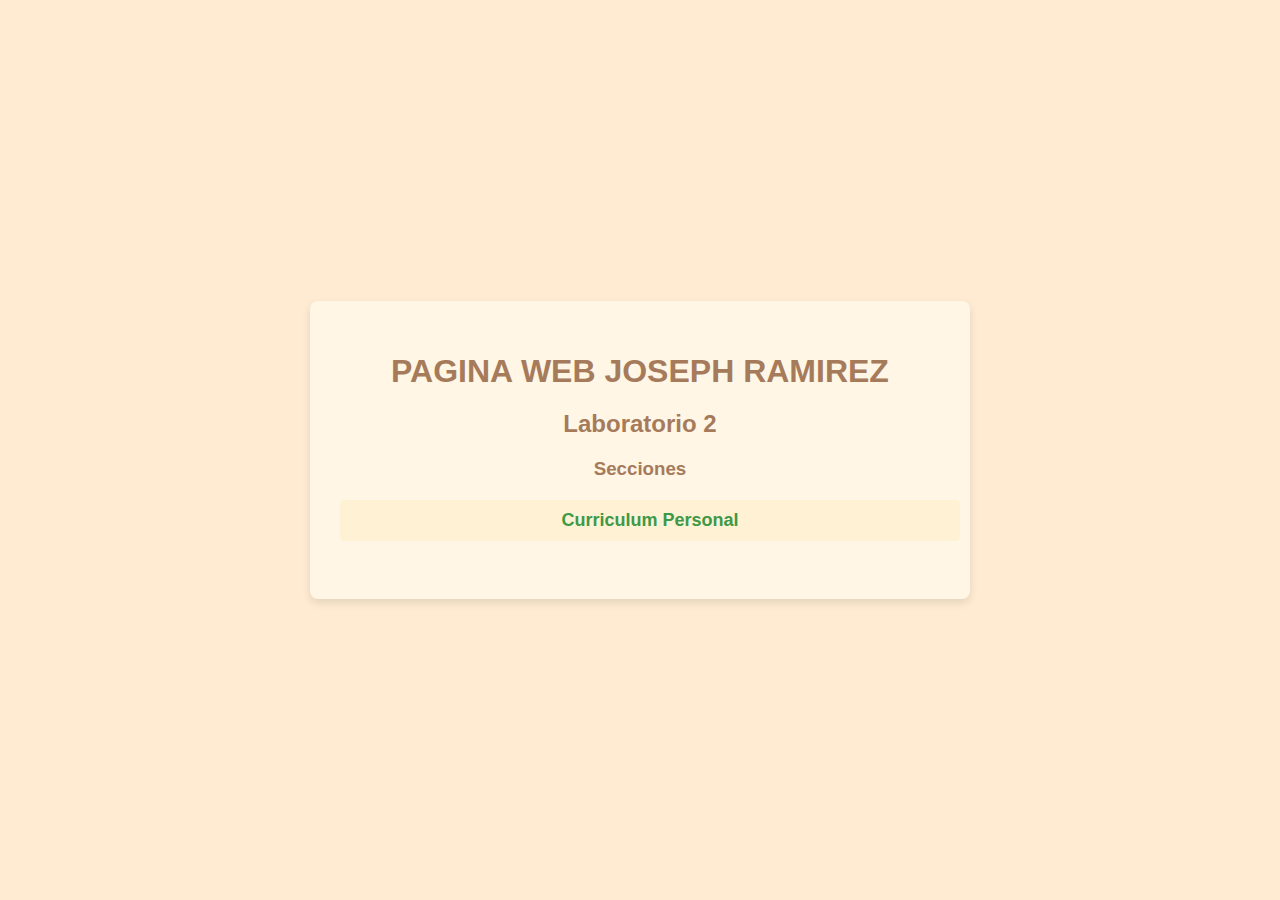
<file: Index.html>
<!DOCTYPE html>
<html>
  <head>
    <link rel="stylesheet" type="text/css" href="colores.css" />
    <title>Laboratorio 2</title>
  </head>
  <body>
    <div class="container">
      <h1>PAGINA WEB JOSEPH RAMIREZ</h1>
      <h2>Laboratorio 2</h2>
      <h3>Secciones</h3>
      <ul>
        <center>
          <li><a href="CV.html">Curriculum Personal</a></li>
        </center>
      </ul>
    </div>
  </body>
</html>
</file>
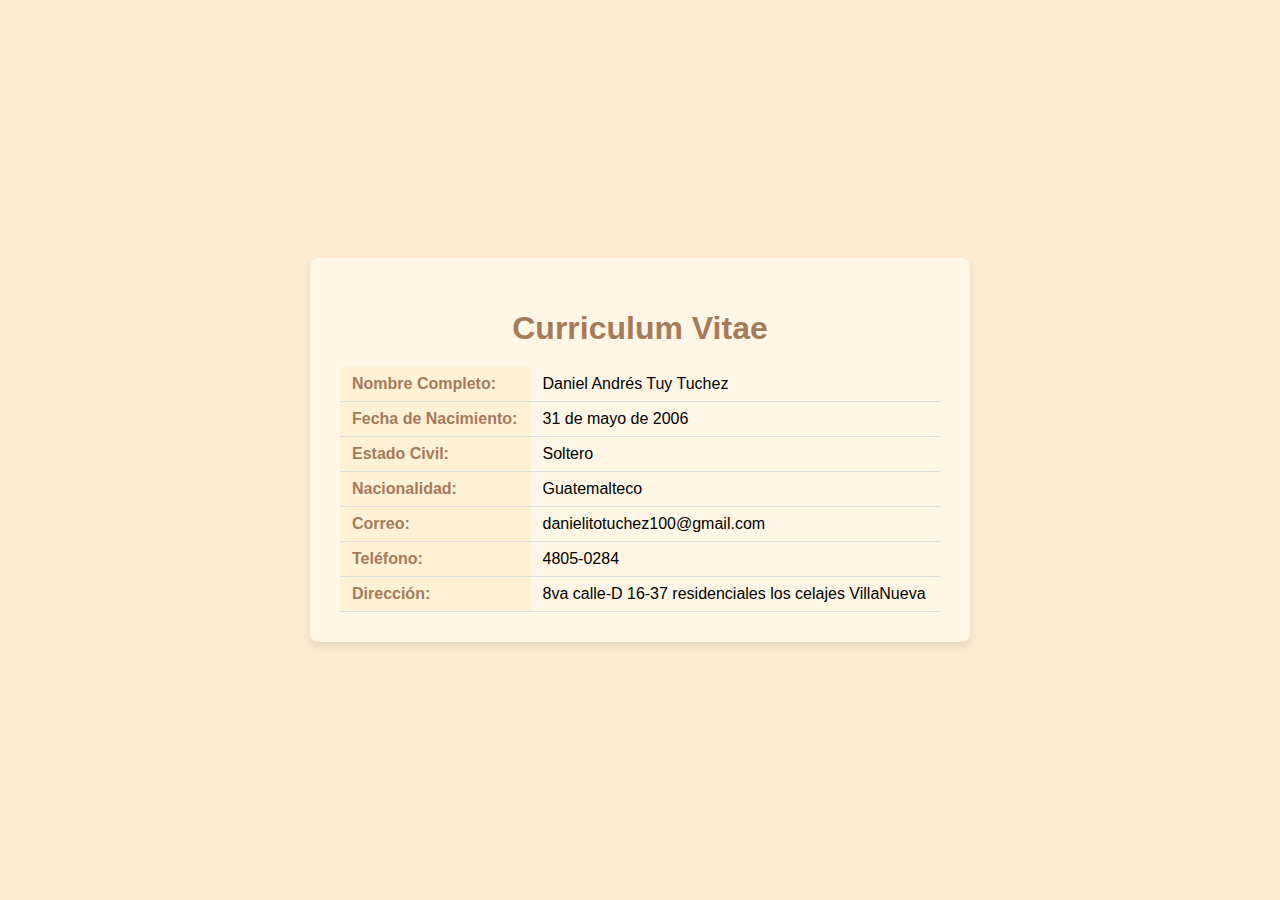
<file: Curriculum.html>
<!DOCTYPE html>
<html lang="es">
<head>
    <meta charset="UTF-8">
    <meta name="viewport" content="width=device-width, initial-scale=1.0">
    <title>DANIEL ANDRES TUY TUCHEZ - Curriculum Vitae</title>
    <link rel="stylesheet" type="text/css" href="CV_Daniel.css">
</head>
<body>
    <div class="container">
        <header>
            <h1>Curriculum Vitae</h1>
        </header>
        <section class="main-info">
            <table>
                <tr>
                    <th>Nombre Completo:</th>
                    <td>Daniel Andrés Tuy Tuchez</td>
                </tr>
                <tr>
                    <th>Fecha de Nacimiento:</th>
                    <td>31 de mayo de 2006</td>
                </tr>
                <tr>
                    <th>Estado Civil:</th>
                    <td>Soltero</td>
                </tr>
                <tr>
                    <th>Nacionalidad:</th>
                    <td>Guatemalteco</td>
                </tr>
                <tr>
                    <th>Correo:</th>
                    <td>danielitotuchez100@gmail.com</td>
                </tr>
                <tr>
                    <th>Teléfono:</th>
                    <td>4805-0284</td>
                </tr>
                <tr>
                    <th>Dirección:</th>
                    <td>8va calle-D 16-37 residenciales los celajes VillaNueva</td>
                </tr>
            </table>
        </section>
    </div>
</body>
</html>
</file>
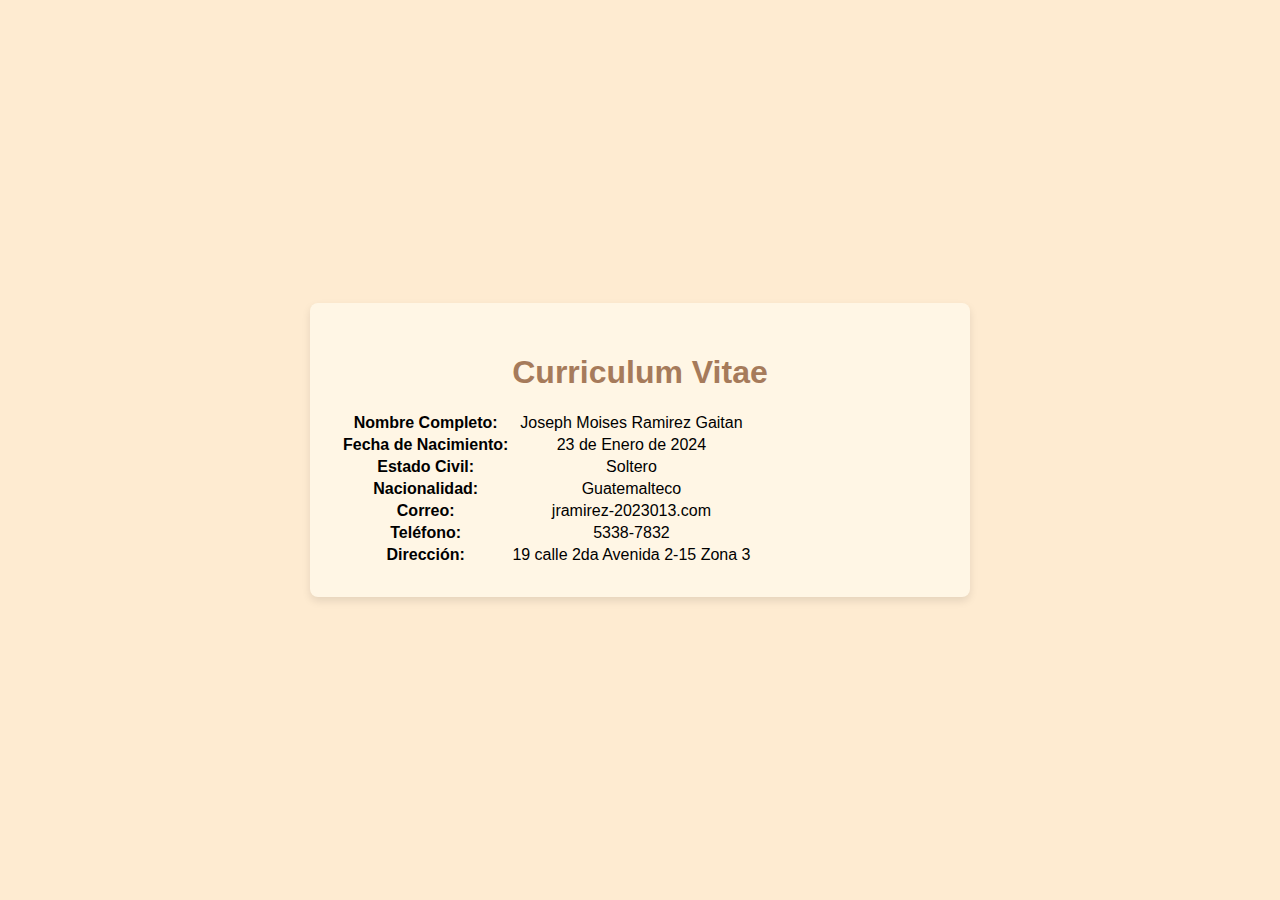
<file: CV.html>
<!DOCTYPE html>
<html lang="es">
  <head>
    <meta charset="UTF-8" />
    <meta name="viewport" content="width=device-width, initial-scale=1.0" />
    <title>Joseph Ramirez - Curriculum Vitae</title>
    <link rel="shortcut icon" href="favicon.png" />
    <link rel="stylesheet" type="text/css" href="CVJoseph.css" />
  </head>
  <body>
    <div class="container">
      <header>
        <h1>Curriculum Vitae</h1>
      </header>
      <section class="main-info">
        <table>
          <tr>
            <th>Nombre Completo:</th>
            <td>Joseph Moises Ramirez Gaitan</td>
          </tr>
          <tr>
            <th>Fecha de Nacimiento:</th>
            <td>23 de Enero de 2024</td>
          </tr>
          <tr>
            <th>Estado Civil:</th>
            <td>Soltero</td>
          </tr>
          <tr>
            <th>Nacionalidad:</th>
            <td>Guatemalteco</td>
          </tr>
          <tr>
            <th>Correo:</th>
            <td>jramirez-2023013.com</td>
          </tr>
          <tr>
            <th>Teléfono:</th>
            <td>5338-7832</td>
          </tr>
          <tr>
            <th>Dirección:</th>
            <td>19 calle 2da Avenida 2-15 Zona 3</td>
          </tr>
        </table>
      </section>
    </div>
  </body>
</html>
</file>
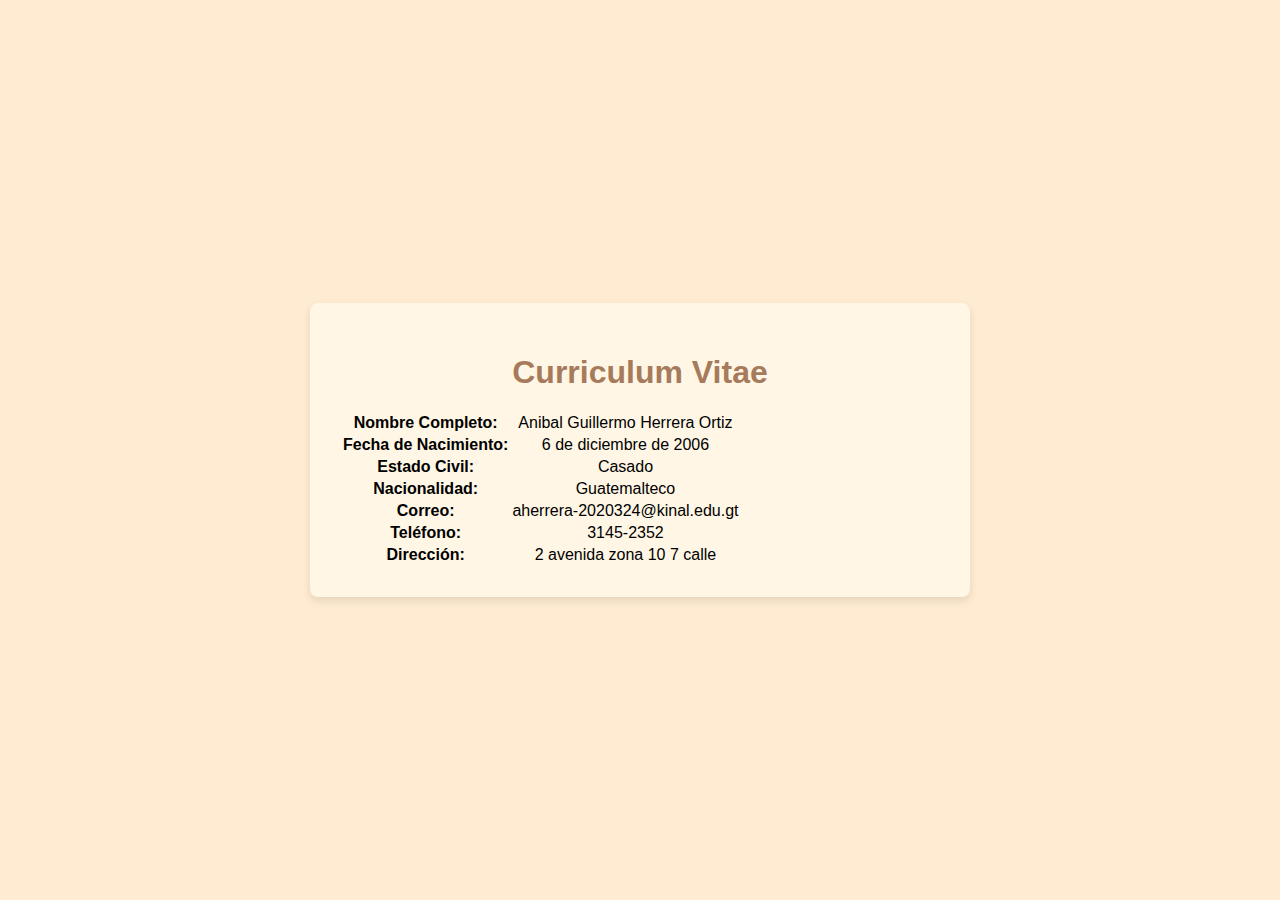
<file: CV_herrera.html>
<!DOCTYPE html>
<html lang="es">
<head>
<meta charset="UTF-8">
<meta name="viewport" content="width=device-width, initial-scale=1.0">
<title>Anibal Herrera - Curriculum Vitae</title>
<link rel="shortcut icon" href="favicon.png">
<link rel="stylesheet" type="text/css" href="CVHerrera.css">
</head>
<body>
<div class="container">
<header>
<h1>Curriculum Vitae</h1>
</header>
<section class="main-info">
<table>
<tr>
<th>Nombre Completo:</th>
<td>Anibal Guillermo Herrera Ortiz</td>
</tr>
<tr>
<th>Fecha de Nacimiento:</th>
<td>6 de diciembre de 2006</td>
</tr>
<tr>
<th>Estado Civil:</th>
<td>Casado</td>
</tr>
<tr>
<th>Nacionalidad:</th>
<td>Guatemalteco</td>
</tr>
<tr>
<th>Correo:</th>
<td>aherrera-2020324@kinal.edu.gt</td>
</tr>
<tr>
<th>Teléfono:</th>
<td>3145-2352</td>
</tr>
<tr>
<th>Dirección:</th>
<td>2 avenida zona 10 7 calle </td>
</tr>
</table>
</section>
</div>
</body>
</html>
</file>
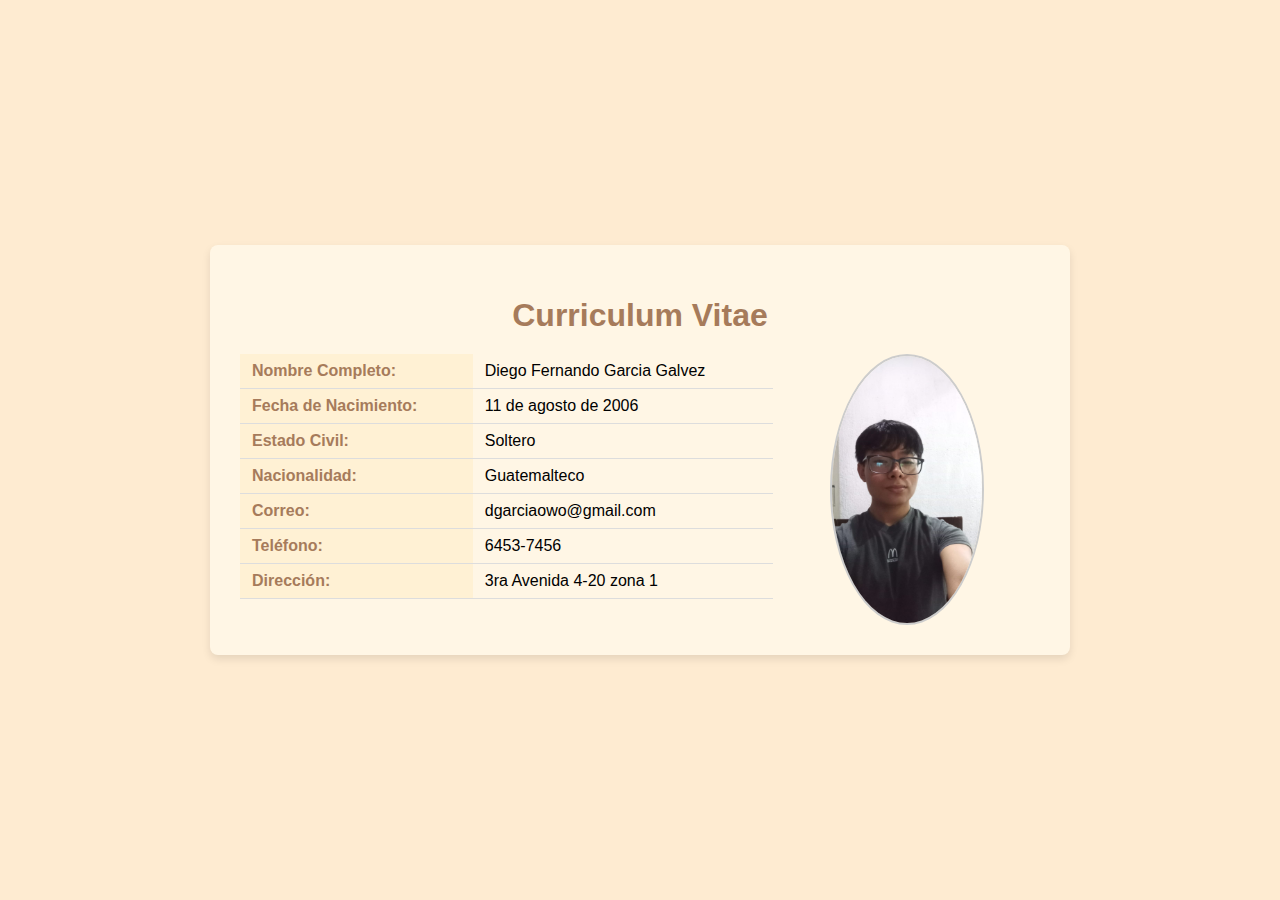
<file: CVDiego.html>
<!DOCTYPE html>
<html lang="es">
<head>
    <meta charset="UTF-8">
	<meta name="viewport" content="width=device-width, initial-scale=1.0">
    <title>Laboratorio Kinal</title>
    <link rel="shortcut icon" href="favicon.png">
    <meta name="viewport" content="width=device-width, initial-scale=1.0">
    <title>DIEGO FERNANDO GARCIA GALVEZ - Curriculum Vitae</title>
    <link rel="stylesheet" type="text/css" href="CVDiego.css">
</head>
<body>
    <div class="container">
        <header>
            <h1>Curriculum Vitae</h1>
        </header>
        <div class="content">
            <section class="main-info">
                <table>
                    <tr>
                        <th>Nombre Completo:</th>
                        <td>Diego Fernando Garcia Galvez</td>
                    </tr>
                    <tr>
                        <th>Fecha de Nacimiento:</th>
                        <td>11 de agosto de 2006</td>
                    </tr>
                    <tr>
                        <th>Estado Civil:</th>
                        <td>Soltero</td>
                    </tr>
                    <tr>
                        <th>Nacionalidad:</th>
                        <td>Guatemalteco</td>
                    </tr>
                    <tr>
                        <th>Correo:</th>
                        <td>dgarciaowo@gmail.com</td>
                    </tr>
                    <tr>
                        <th>Teléfono:</th>
                        <td>6453-7456</td>
                    </tr>
                    <tr>
                        <th>Dirección:</th>
                        <td>3ra Avenida 4-20 zona 1</td>
                    </tr>
                </table>
            </section>
            <aside class="photo">
                <img src="FotoCV.jpeg" alt="Foto de Diego Fernando Garcia Galvez" class="cv-photo">
            </aside>
        </div>
    </div>
</body>
</html>
</file>
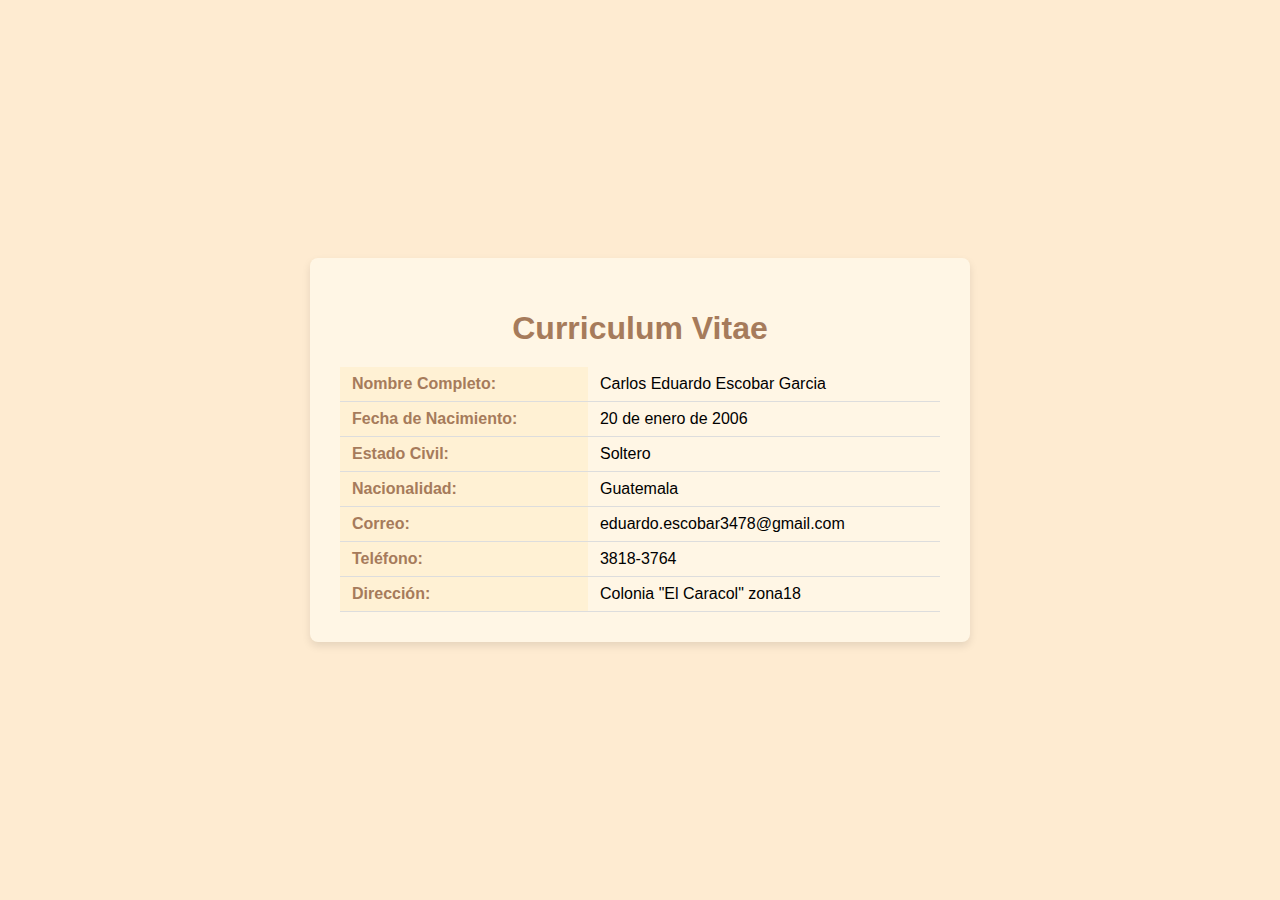
<file: CVEscobar.html>
<!DOCTYPE html>
<html lang="es">
<head>
    <meta charset="UTF-8">
    <meta name="viewport" content="width=device-width, initial-scale=1.0">
    <title>CARLOS EDUARDO ESCOBAR GARCIA - Curriculum Vitae</title>
    <link rel="stylesheet" type="text/css" href="EstilosCV.css">
</head>
<body>
    <div class="container">
        <header>
            <h1>Curriculum Vitae</h1>
        </header>
        <section class="main-info">
            <table>
                <tr>
                    <th>Nombre Completo:</th>
                    <td>Carlos Eduardo Escobar Garcia</td>
                </tr>
                <tr>
                    <th>Fecha de Nacimiento:</th>
                    <td>20 de enero de 2006</td>
                </tr>
                <tr>
                    <th>Estado Civil:</th>
                    <td>Soltero</td>
                </tr>
                <tr>
                    <th>Nacionalidad:</th>
                    <td>Guatemala</td>
                </tr>
                <tr>
                    <th>Correo:</th>
                    <td>eduardo.escobar3478@gmail.com</td>
                </tr>
                <tr>
                    <th>Teléfono:</th>
                    <td>3818-3764</td>
                </tr>
                <tr>
                    <th>Dirección:</th>
                    <td>Colonia "El Caracol" zona18</td>
                </tr>
            </table>
        </section>
    </div>
</body>
</html>
</file>
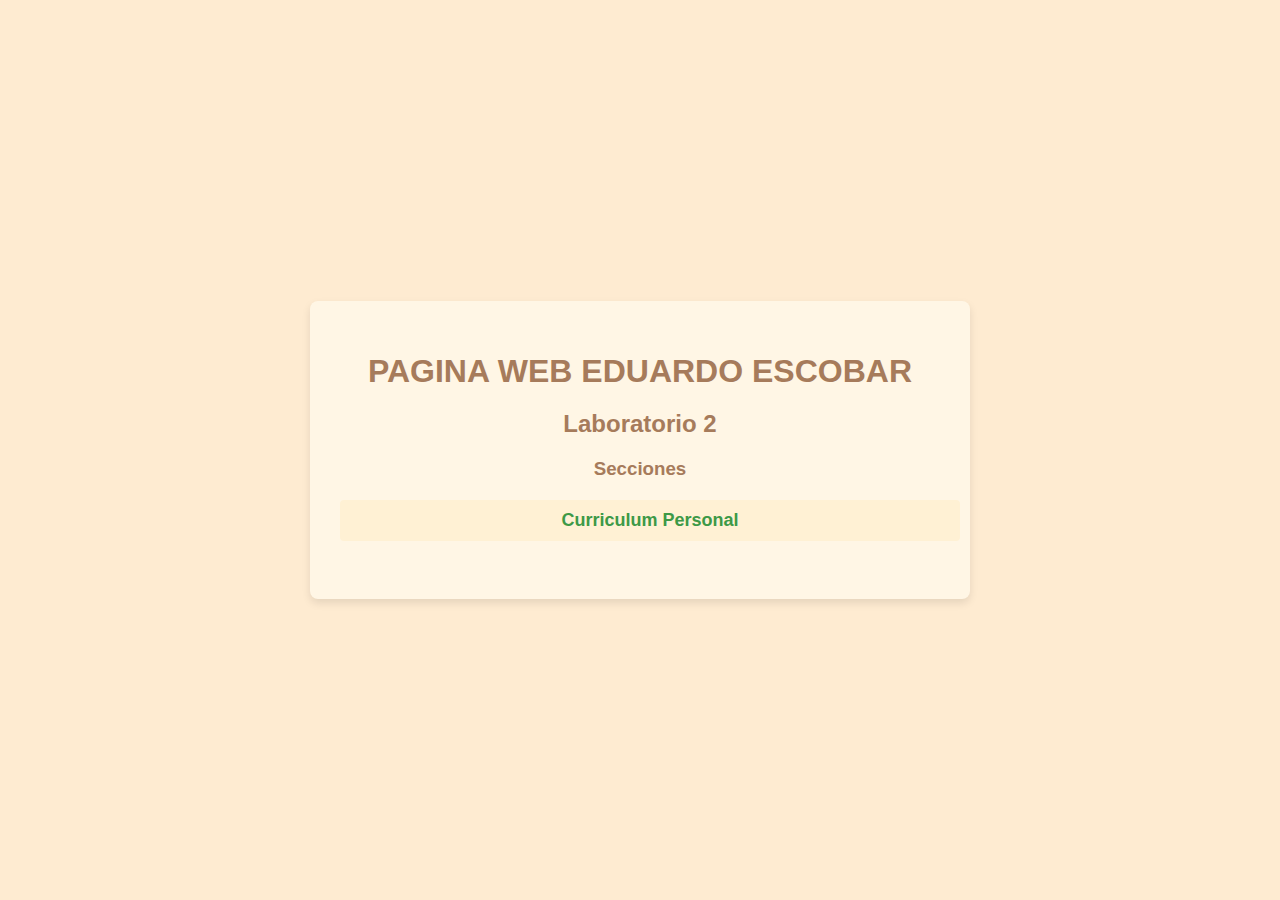
<file: INDEX_Carlos.html>
<!DOCTYPE html>
    <html>
    <head>
        <link rel="stylesheet" type="text/css" href="Estilos.css">
        <title>Laboratorio 2</title>
    </head>
    <body>
        <div class="container">
            <h1>PAGINA WEB EDUARDO ESCOBAR</h1>
            <h2>Laboratorio 2</h2>
            <h3>Secciones</h3>
            <ul>
                <li><a href="CVEscobar.html">Curriculum Personal</a></li>
            </ul>
        </div>
    </body>
    </html>
</file>
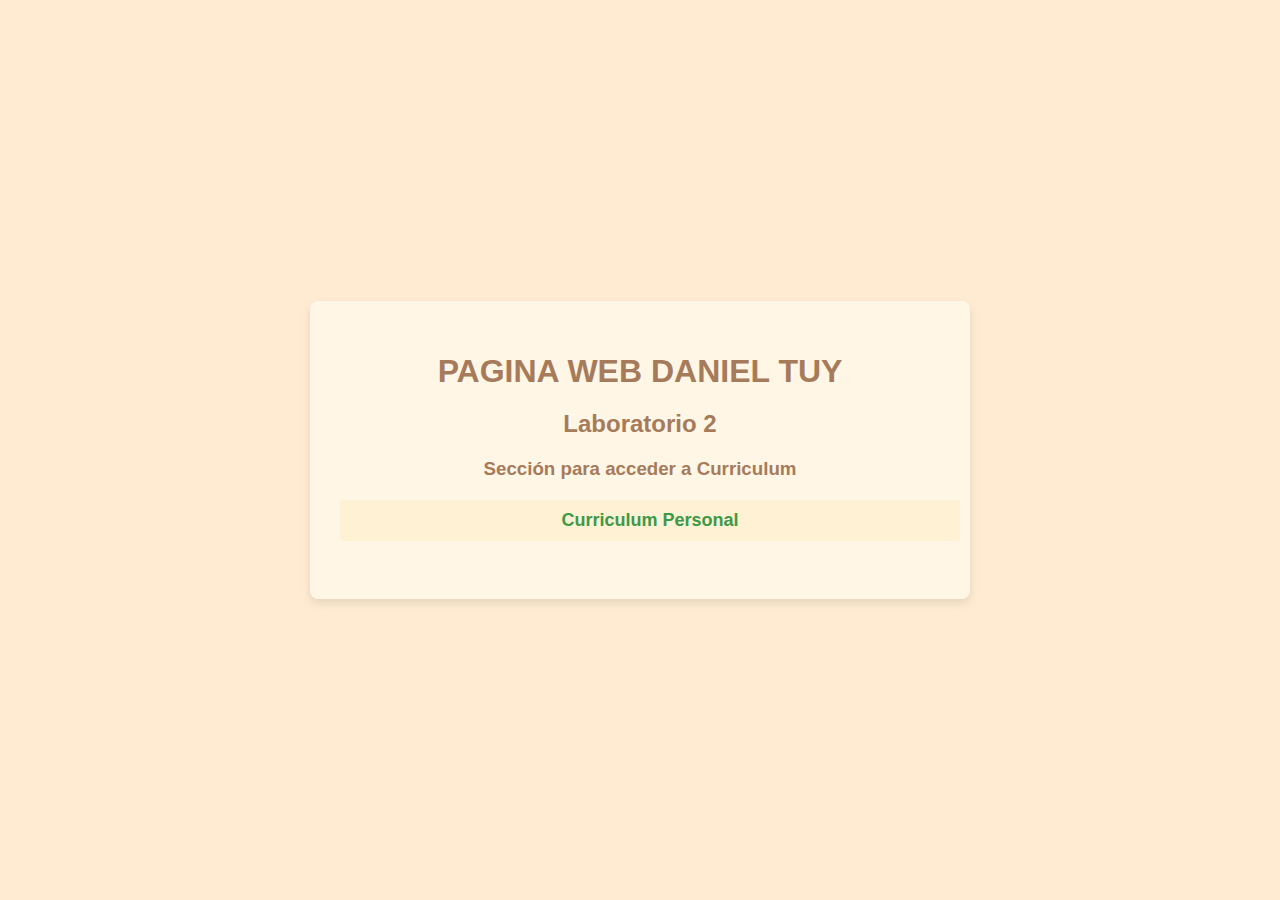
<file: INDEX_Daniel.html>
<!DOCTYPE html>
    <html>
    <head>
        <link rel="stylesheet" type="text/css" href="colores.css">
        <title>Laboratorio 2</title>
    </head>
    <body>
        <div class="container">
            <h1>PAGINA WEB DANIEL TUY</h1>
            <h2>Laboratorio 2</h2>
            <h3>Sección para acceder a Curriculum</h3>
            <ul>
                <li><a href="Curriculum.html">Curriculum Personal</a></li>
            </ul>
        </div>
    </body>
    </html>
</file>
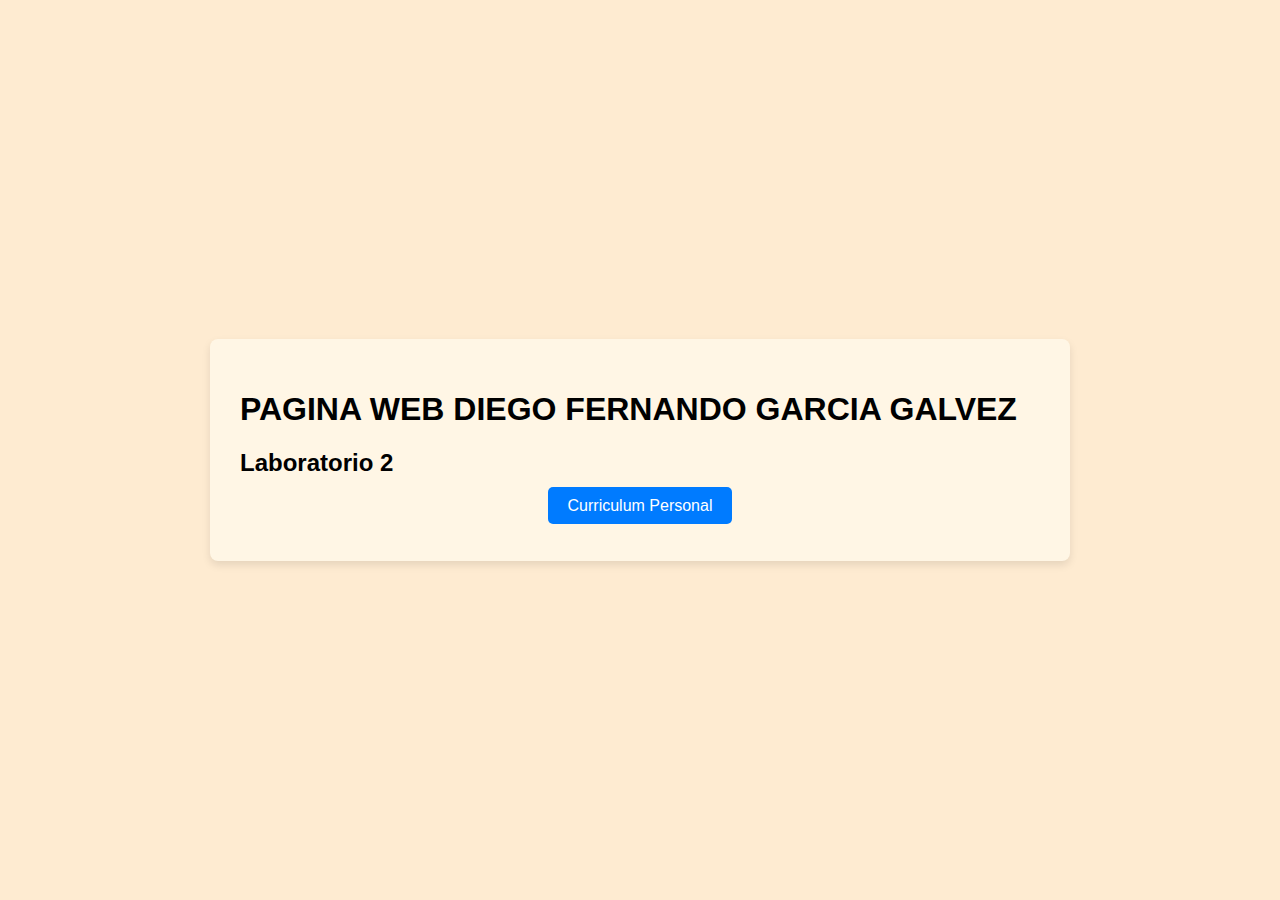
<file: Index_Diego.html>
<!DOCTYPE html>
<html>
<head>
	<meta name="viewport" content="width=device-width, initial-scale=1.0">
    <title>Laboratorio Kinal</title>
    <link rel="shortcut icon" href="favicon.png">
    <link rel="stylesheet" type="text/css" href="CVDiego.css">
    <title>Laboratorio 2</title>
</head>
<body>
    <div class="container">
        <h1>PAGINA WEB DIEGO FERNANDO GARCIA GALVEZ</h1>
        <h2>Laboratorio 2</h2>
        <ul>
            <li><a href="CVDiego.html">Curriculum Personal</a></li>
        </ul>
    </div>
</body>
</html>
</file>
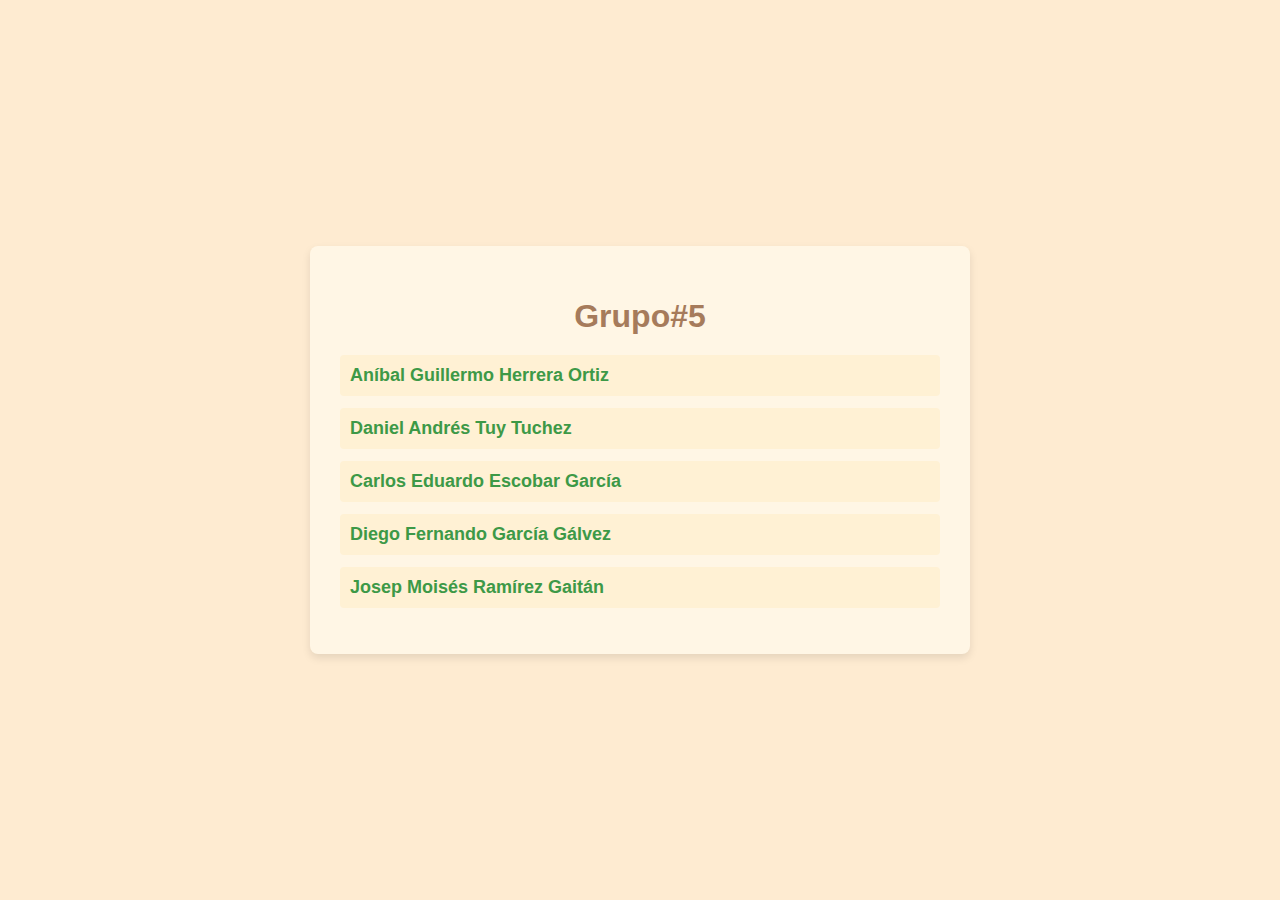
<file: INDEX_GENERAL.html>
<!DOCTYPE html>
<html lang="es">
<head>
<meta charset="UTF-8">
<meta name="viewport" content="width=device-width, initial-scale=1.0">
<title>Grupo#5</title>
<link rel="stylesheet" href="INDEX_GENERAL_COLORES.css">
</head>
<body>
<div class="container">
<h1>Grupo#5</h1>
<ul>
    <li><a href="Index_herrera.html">Aníbal Guillermo Herrera Ortiz</a></li>
    <li><a href="INDEX_Daniel.html">Daniel Andrés Tuy Tuchez</a></li>
    <li><a href="INDEX_Carlos.html">Carlos Eduardo Escobar García</a></li>
    <li><a href="Index_Diego.html">Diego Fernando García Gálvez</a></li>
    <li><a href="index.html">Josep Moisés Ramírez Gaitán</a></li>
</ul>
</div>
</body>
</html>
</file>
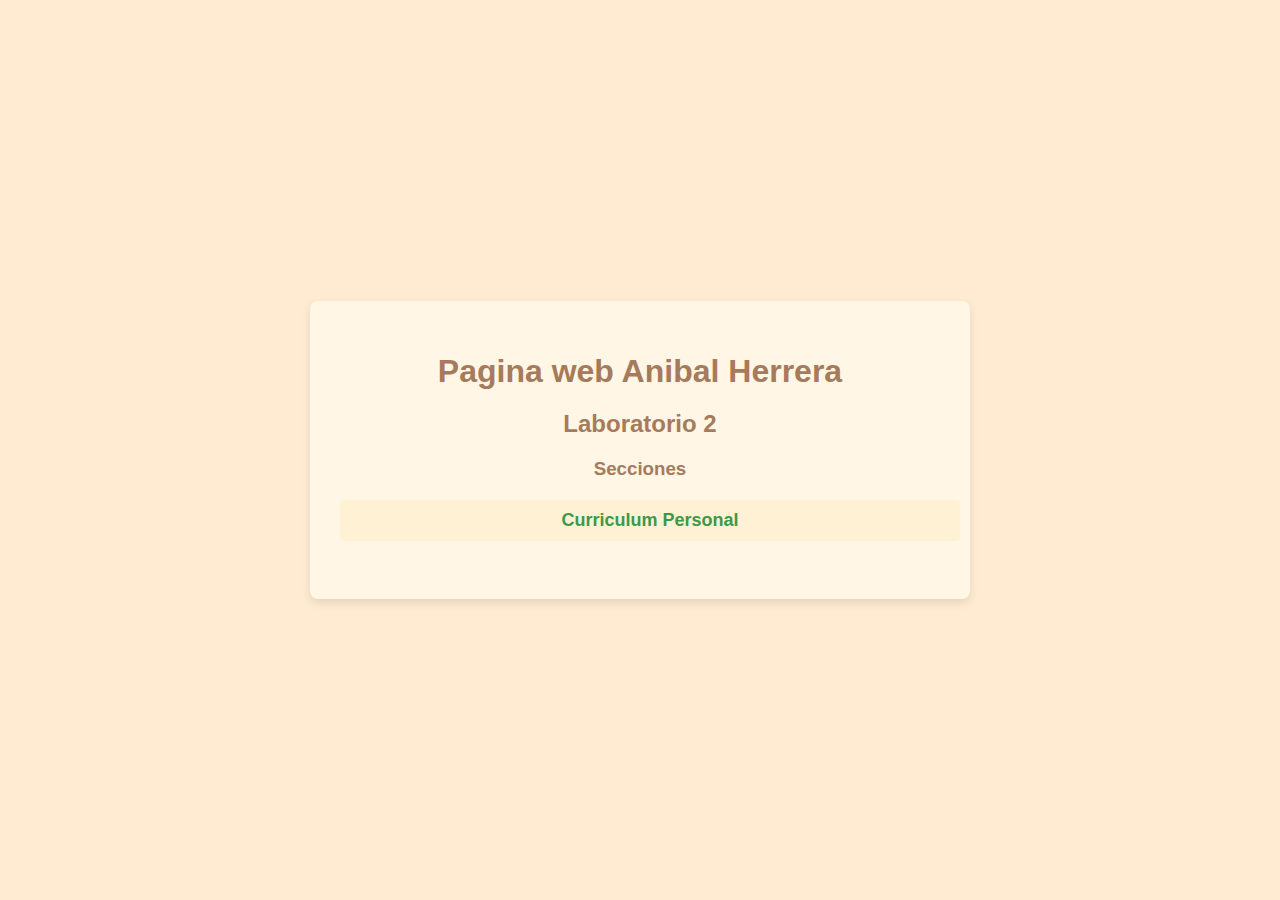
<file: Index_herrera.html>
<!DOCTYPE html>
<html>
<head>
    <link rel="stylesheet" type="text/css" href="styles.css">
    <title>Laboratorio 2</title>
</head>
<body>
    <div class="container">
        <h1>Pagina web Anibal Herrera</h1>
        <h2>Laboratorio 2</h2>
        <h3>Secciones</h3>
        <ul>
            <li><a href="CV_herrera.html">Curriculum Personal</a></li>    
            </ul>
    </div>
</body>
</html>
</file>
<file: colores.css>
body {
    font-family: 'Arial', sans-serif;
    background-color: #FEEBD1; 
    margin: 0;
    padding: 0;
    display: flex;
    justify-content: center;
    align-items: center;
    height: 100vh;
}
 
.container {
    background-color: #FFF6E5; 
    padding: 30px;
    border-radius: 8px;
    box-shadow: 0 4px 8px rgba(0, 0, 0, 0.1);
    max-width: 600px;
    width: 100%;
    text-align: center;
}
 
h1, h2, h3 {
    color: #A67B5B; 
    margin-bottom: 20px;
}
 
ul {
    list-style-type: none;
    padding: 0;
    text-align: center;
}
 
li {
    font-size: 18px;
    margin-bottom: 12px;
    background-color: #FFF1D4; 
    padding: 10px;
    border-radius: 4px;
    transition: background-color 0.3s ease;
    display: inline-block; 
    width: 100%; 
}
 
li:hover {
    background-color: #FFE4BA;
}
 
li a {
    text-decoration: none;
    color: #3D9947; 
    font-weight: bold;
}
 
li a:hover {
    text-decoration: underline;
}
</file>
<file: CV_Daniel.css>
body {
    font-family: 'Arial', sans-serif;
    background-color: #FEEBD1; 
    margin: 0;
    padding: 0;
    display: flex;
    justify-content: center;
    align-items: center;
    height: 100vh;
}
.container {
    background-color: #FFF6E5; 
    padding: 30px;
    border-radius: 8px;
    box-shadow: 0 4px 8px rgba(0, 0, 0, 0.1);
    max-width: 600px;
    width: 100%;
    text-align: center;
}
h1 {
    color: #A67B5B; 
    margin-bottom: 20px;
}
table {
    width: 100%;
    border-collapse: collapse;
    text-align: left; 
}
th, td {
    padding: 8px 12px;
    border-bottom: 1px solid #ddd;
}
th {
    background-color: #FFF1D4;
    color: #A67B5B;
}
td {
    background-color: #FFF6E5;
}
</file>
<file: CVJoseph.css>
body {
  font-family: "Arial", sans-serif;
  background-color: #feebd1;
  margin: 0;
  padding: 0;
  display: flex;
  justify-content: center;
  align-items: center;
  height: 100vh;
}
.container {
  background-color: #fff6e5;
  padding: 30px;
  border-radius: 8px;
  box-shadow: 0 4px 8px rgba(0, 0, 0, 0.1);
  max-width: 600px;
  width: 100%;
  text-align: center;
}
h1,
h2,
h3 {
  color: #a67b5b;
  margin-bottom: 20px;
}
ul {
  list-style-type: none;
  padding: 0;
  text-align: center;
}
li {
  font-size: 18px;
  margin-bottom: 12px;
  background-color: #fff1d4;
  padding: 10px;
  border-radius: 4px;
  transition: background-color 0.3s ease;
  display: inline-block;
  width: 100%;
}
li:hover {
  background-color: #ffe4ba;
}
li a {
  text-decoration: none;
  color: #3d9947;
  font-weight: bold;
}
li a:hover {
  text-decoration: underline;
}
</file>
<file: CVHerrera.css>
body {
    font-family: 'Arial', sans-serif;
    background-color: #FEEBD1; 
    margin: 0;
    padding: 0;
    display: flex;
    justify-content: center;
    align-items: center;
    height: 100vh;
}
.container {
    background-color: #FFF6E5; 
    padding: 30px;
    border-radius: 8px;
    box-shadow: 0 4px 8px rgba(0, 0, 0, 0.1);
    max-width: 600px;
    width: 100%;
    text-align: center;
}
h1, h2, h3 {
    color: #A67B5B; 
    margin-bottom: 20px;
}
ul {
    list-style-type: none;
    padding: 0;
    text-align: center;
}
li {
    font-size: 18px;
    margin-bottom: 12px;
    background-color: #FFF1D4; 
    padding: 10px;
    border-radius: 4px;
    transition: background-color 0.3s ease;
    display: inline-block; 
    width: 100%; 
}
li:hover {
    background-color: #FFE4BA; 
}
li a {
    text-decoration: none;
    color: #3D9947; 
    font-weight: bold;
}
li a:hover {
    text-decoration: underline;
}
</file>
<file: CVDiego.css>
body {
    font-family: 'Arial', sans-serif;
    background-color: #FEEBD1;
    margin: 0;
    padding: 0;
    display: flex;
    justify-content: center;
    align-items: center;
    height: 100vh;
}

.container {
    background-color: #FFF6E5;
    padding: 30px;
    border-radius: 8px;
    box-shadow: 0 4px 8px rgba(0, 0, 0, 0.1);
    max-width: 800px;
    width: 100%;
}

header h1 {
    color: #A67B5B;
    text-align: center;
    margin-bottom: 20px;
}

.content {
    display: flex;
    justify-content: space-between;
}

.main-info {
    flex: 2;
}

.main-info table {
    width: 100%;
    border-collapse: collapse;
}

.main-info th, .main-info td {
    text-align: left;
    padding: 8px 12px;
    border-bottom: 1px solid #ddd;
}

.main-info th {
    background-color: #FFF1D4;
    color: #A67B5B;
}

.main-info td {
    background-color: #FFF6E5;
}

.photo {
    flex: 1;
    display: flex;
    justify-content: center;
    align-items: center;
}

.cv-photo {
    max-width: 150px;
    height: auto;
    border-radius: 50%;
    border: 2px solid #ccc;
}

ul {
    list-style-type: none;
    padding: 0;
    text-align: center; 
}

ul li {
    display: inline-block; 
}

ul li a {
    text-decoration: none;
    color: #fff;
    background-color: #007BFF;
    padding: 10px 20px;
    border-radius: 5px;
    transition: background-color 0.3s ease;
}

ul li a:hover {
    background-color: #0056b3;
}
</file>
<file: EstilosCV.css>
body {
    font-family: 'Arial', sans-serif;
    background-color: #FEEBD1;
    margin: 0;
    padding: 0;
    display: flex;
    justify-content: center;
    align-items: center;
    height: 100vh;
}
.container {
    background-color: #FFF6E5;
    padding: 30px;
    border-radius: 8px;
    box-shadow: 0 4px 8px rgba(0, 0, 0, 0.1);
    max-width: 600px;
    width: 100%;
    text-align: center;
}
h1 {
    color: #A67B5B;
    margin-bottom: 20px;
}
table {
    width: 100%;
    border-collapse: collapse;
    text-align: left; 
}
th, td {
    padding: 8px 12px;
    border-bottom: 1px solid #ddd;
}
th {
    background-color: #FFF1D4;
    color: #A67B5B;
}
td {
    background-color: #FFF6E5;
}
</file>
<file: Estilos.css>
body {
    font-family: 'Arial', sans-serif;
    background-color: #FEEBD1; 
    margin: 0;
    padding: 0;
    display: flex;
    justify-content: center;
    align-items: center;
    height: 100vh;
}
 
.container {
    background-color: #FFF6E5;
    padding: 30px;
    border-radius: 8px;
    box-shadow: 0 4px 8px rgba(0, 0, 0, 0.1);
    max-width: 600px;
    width: 100%;
    text-align: center;
}
 
h1, h2, h3 {
    color: #A67B5B; 
    margin-bottom: 20px;
}
 
ul {
    list-style-type: none;
    padding: 0;
    text-align: center;
}
 
li {
    font-size: 18px;
    margin-bottom: 12px;
    background-color: #FFF1D4; 
    padding: 10px;
    border-radius: 4px;
    transition: background-color 0.3s ease;
    display: inline-block; 
    width: 100%; 
}
 
li:hover {
    background-color: #FFE4BA; 
}
 
li a {
    text-decoration: none;
    color: #3D9947;
    font-weight: bold;
}
 
li a:hover {
    text-decoration: underline;
}
</file>
<file: INDEX_GENERAL_COLORES.css>
body {
    font-family: 'Arial', sans-serif;
    background-color: #FEEBD1; /* Fondo cálido */
    margin: 0;
    padding: 0;
    display: flex;
    justify-content: center;
    align-items: center;
    height: 100vh;
}
 
.container {
    background-color: #FFF6E5; /* Fondo del contenedor */
    padding: 30px;
    border-radius: 8px;
    box-shadow: 0 4px 8px rgba(0, 0, 0, 0.1);
    max-width: 600px;
    width: 100%;
    text-align: center;
}
 
h1 {
    color: #A67B5B; /* Marrón oscuro */
    margin-bottom: 20px;
}
 
ul {
    list-style-type: none;
    padding: 0;
    text-align: left;
}
 
li {
    font-size: 18px;
    margin-bottom: 12px;
    background-color: #FFF1D4; /* Fondo de cada elemento de la lista */
    padding: 10px;
    border-radius: 4px;
    transition: background-color 0.3s ease;
}
 
li:hover {
    background-color: #FFE4BA; /* Color de fondo al pasar el mouse */
}
 
li a {
    text-decoration: none;
    color: #3D9947; /* Verde oscuro para los enlaces */
    font-weight: bold;
}
 
li a:hover {
    text-decoration: underline;
}
</file>
<file: styles.css>
body {
    font-family: 'Arial', sans-serif;
    background-color: #FEEBD1; /* Fondo cálido */
    margin: 0;
    padding: 0;
    display: flex;
    justify-content: center;
    align-items: center;
    height: 100vh;
}
 
.container {
    background-color: #FFF6E5; /* Fondo del contenedor */
    padding: 30px;
    border-radius: 8px;
    box-shadow: 0 4px 8px rgba(0, 0, 0, 0.1);
    max-width: 600px;
    width: 100%;
    text-align: center;
}
 
h1, h2, h3 {
    color: #A67B5B; /* Marrón oscuro */
    margin-bottom: 20px;
}
 
ul {
    list-style-type: none;
    padding: 0;
    text-align: center;
}
 
li {
    font-size: 18px;
    margin-bottom: 12px;
    background-color: #FFF1D4; /* Fondo de cada elemento de la lista */
    padding: 10px;
    border-radius: 4px;
    transition: background-color 0.3s ease;
    display: inline-block; /* Añadido para centrar los elementos en línea */
    width: 100%; /* Para que los elementos se mantengan centrados */
}
 
li:hover {
    background-color: #FFE4BA; /* Color de fondo al pasar el mouse */
}
 
li a {
    text-decoration: none;
    color: #3D9947; /* Verde oscuro para los enlaces */
    font-weight: bold;
}
 
li a:hover {
    text-decoration: underline;
}
</file>
